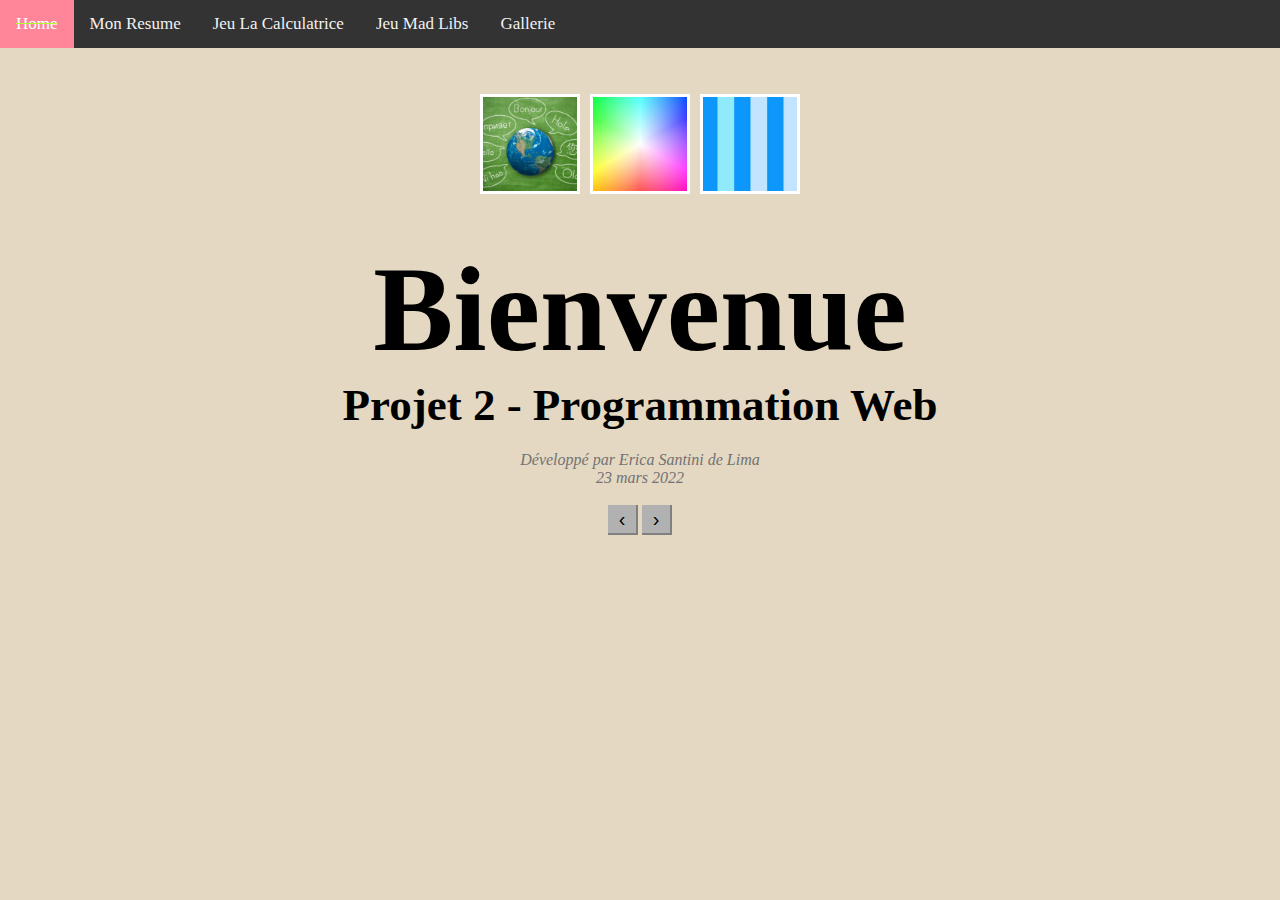
<file: index.html>
<!DOCTYPE html>
<html lang="en">
<head>
    <meta name="viewport" content="width=device-width, initial-scale=1.0">
    <meta http-equiv="Content-Type" content="text/html; charset=utf-8" />
    <link rel="stylesheet" type="text/css" href="style/index-style.css">
    <link rel="stylesheet" type="text/css" href="style/menuBar-style.css">
    <script type="text/javascript" src="scripts/index-script.js"></script>
    <script type="text/javascript" src="scripts/menuBar-script.js"></script>

    <title>Home</title>
    <link rel="icon" type="image/x-icon" href="images/icons/home.ico">
</head>
<body>
    <!-- MENU BAR -->
    <div class="topnav" id="myTopnav">
        <a href="" class="active">Home</a>
        <a href="pages/resume.html">Mon Resume</a>
        <a href="pages/jeu1calculatrice.html">Jeu La Calculatrice</a>
        <a href="pages/form.html">Jeu Mad Libs</a>
        <a href="pages/gallery.html">Gallerie</a>
        <a href="javascript:void(0);" class="icon" onclick="myFunction()">&#9776;</a>
    </div>

    <!-- 3 SQUARE BUTTONS -->
    <table>
        <tr>
            <td>
                <ul type="none">
                    <li>
                        <div class="container">
                            <button id="b1" class="bigButton style0button" onclick="javascript:changeLanguage();"><div class="text">Langage</div><img src="images/lang.jpg">
                                <div class="overlay"></div>
                            </button>
                        </div>
                    </li>
                    <li>
                        <div class="container">
                            <button id="b2" class="bigButton style0button" onclick="javascript:changeBgColor();"><div class="text">Couleur</div><img src="images/color.jpg">
                                <div class="overlay"></div>
                            </button>
                        </div>
                    </li>
                    <li>
                        <div class="container">
                            <button id="b3" class="bigButton style0button" onclick="javascript:changeStyle();"><div class="text">Style</div><img src="images/style.jpg">
                                <div class="overlay"></div>
                            </button>
                        </div>
                    </li>
                </ul>
            </td>
        </tr>
    </table>

    <!-- 3 CLICKABLE TEXT -->
    <table>
        <tr>
            <td>
                <a onclick="javascript:changeText1Color();"><h1 id="text1">Bienvenue</h1></a>
                <a onclick="javascript:changeText2Decoration();"><h2 id="text2">Projet 2 - Programmation Web</h2></a>
                <a onclick="javascript:changeTextColor();"><p id="text3">Développé par Erica Santini de Lima</p><p id="text4">23 mars 2022</p></a>
                <br>
                <!-- LEFT AND RIGHT BUTTONS -->
                <button class="smallButton" onclick="javascript:text34Left();">&#8249;</button>  <button class="smallButton" onclick="javascript:text34Right();">&#8250;</button>
            </td>
        </tr>
    </table>

</body>
</html>
</file>
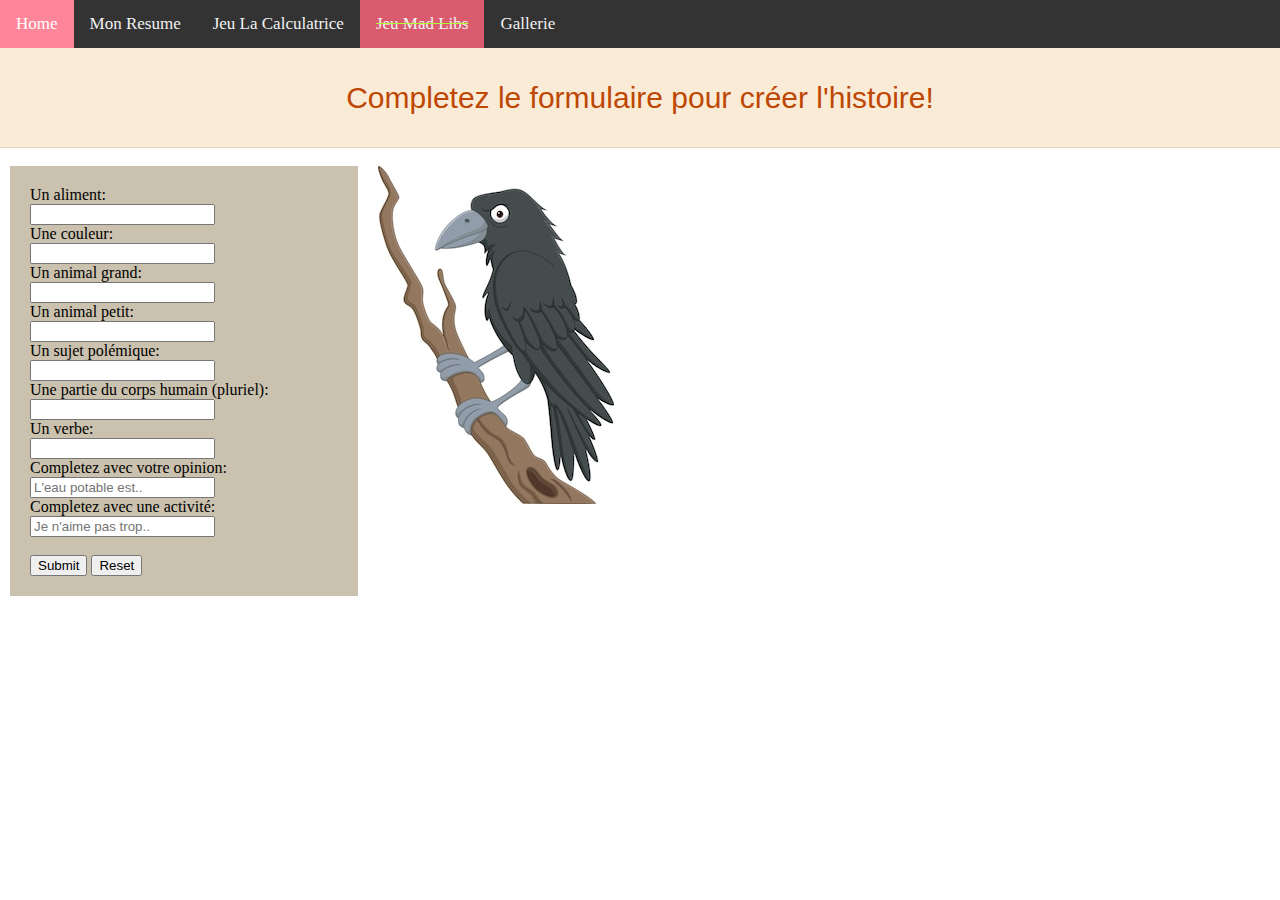
<file: pages/form.html>
<!DOCTYPE html>
<html lang="en">
<head>
    <meta name="viewport" content="width=device-width, initial-scale=1.0">
    <meta http-equiv="Content-Type" content="text/html; charset=utf-8" />
    <link rel="stylesheet" type="text/css" href="../style/form-style.css">
    <link rel="stylesheet" type="text/css" href="../style/menuBar-style.css">
    <script type="text/javascript" src="../scripts/menuBar-script.js"></script>
    <script type="text/javascript" src="../scripts/madlibs.js"></script>

    <title>Mad Libs</title>
    <link rel="icon" type="image/x-icon" href="../images/icons/game2.ico">
</head>
<body>
    <!-- MENU BAR -->
    <div class="topnav" id="myTopnav">
        <a href="../index.html">Home</a>
        <a href="resume.html">Mon Resume</a>
        <a href="jeu1calculatrice.html">Jeu La Calculatrice</a>
        <a href="" class="active">Jeu Mad Libs</a>
        <a href="gallery.html">Gallerie</a>
        <a href="javascript:void(0);" class="icon" onclick="myFunction()">&#9776;</a>
    </div>

    <table>
        <tr>
            <td>Completez le formulaire pour créer l'histoire!</td>
        </tr>
    </table>
    <br>

    <!-- FRAME CONTAINING : Form, Image and Story -->
    <mainFrame>
        <form>
            <label>Un aliment:</label><br><input type="text" id="answer1" required><br>
            <label>Une couleur:</label><br><input type="text" id="answer2" required><br>
            <label>Un animal grand:</label><br><input type="text" id="answer3" required><br>
            <label>Un animal petit:</label><br><input type="text" id="answer4" required><br>
            <label>Un sujet polémique:</label><br><input type="text" id="answer5" required><br>
            <label>Une partie du corps humain (pluriel):</label><br><input type="text" id="answer6" required><br>
            <label>Un verbe:</label><br><input type="text" id="answer7" required><br>
            <label>Completez avec votre opinion:</label><br><input type="text" id="answer8" required placeholder="L'eau potable est.."><br>
            <label>Completez avec une activité:</label><br><input type="text" id="answer9" required placeholder="Je n'aime pas trop.."><br><br>
            <input type="button" value="Submit" onclick="getAnswers()">
            <input type="button" value="Reset" onclick="clearAll()">
        </form>

        <img src="../images/crow.jpg">
        <div class="storyFrame">
            <div id="finalstory"></div>
        </div>
    </mainFrame>
    
    <br><br>
</body>
</html>
</file>
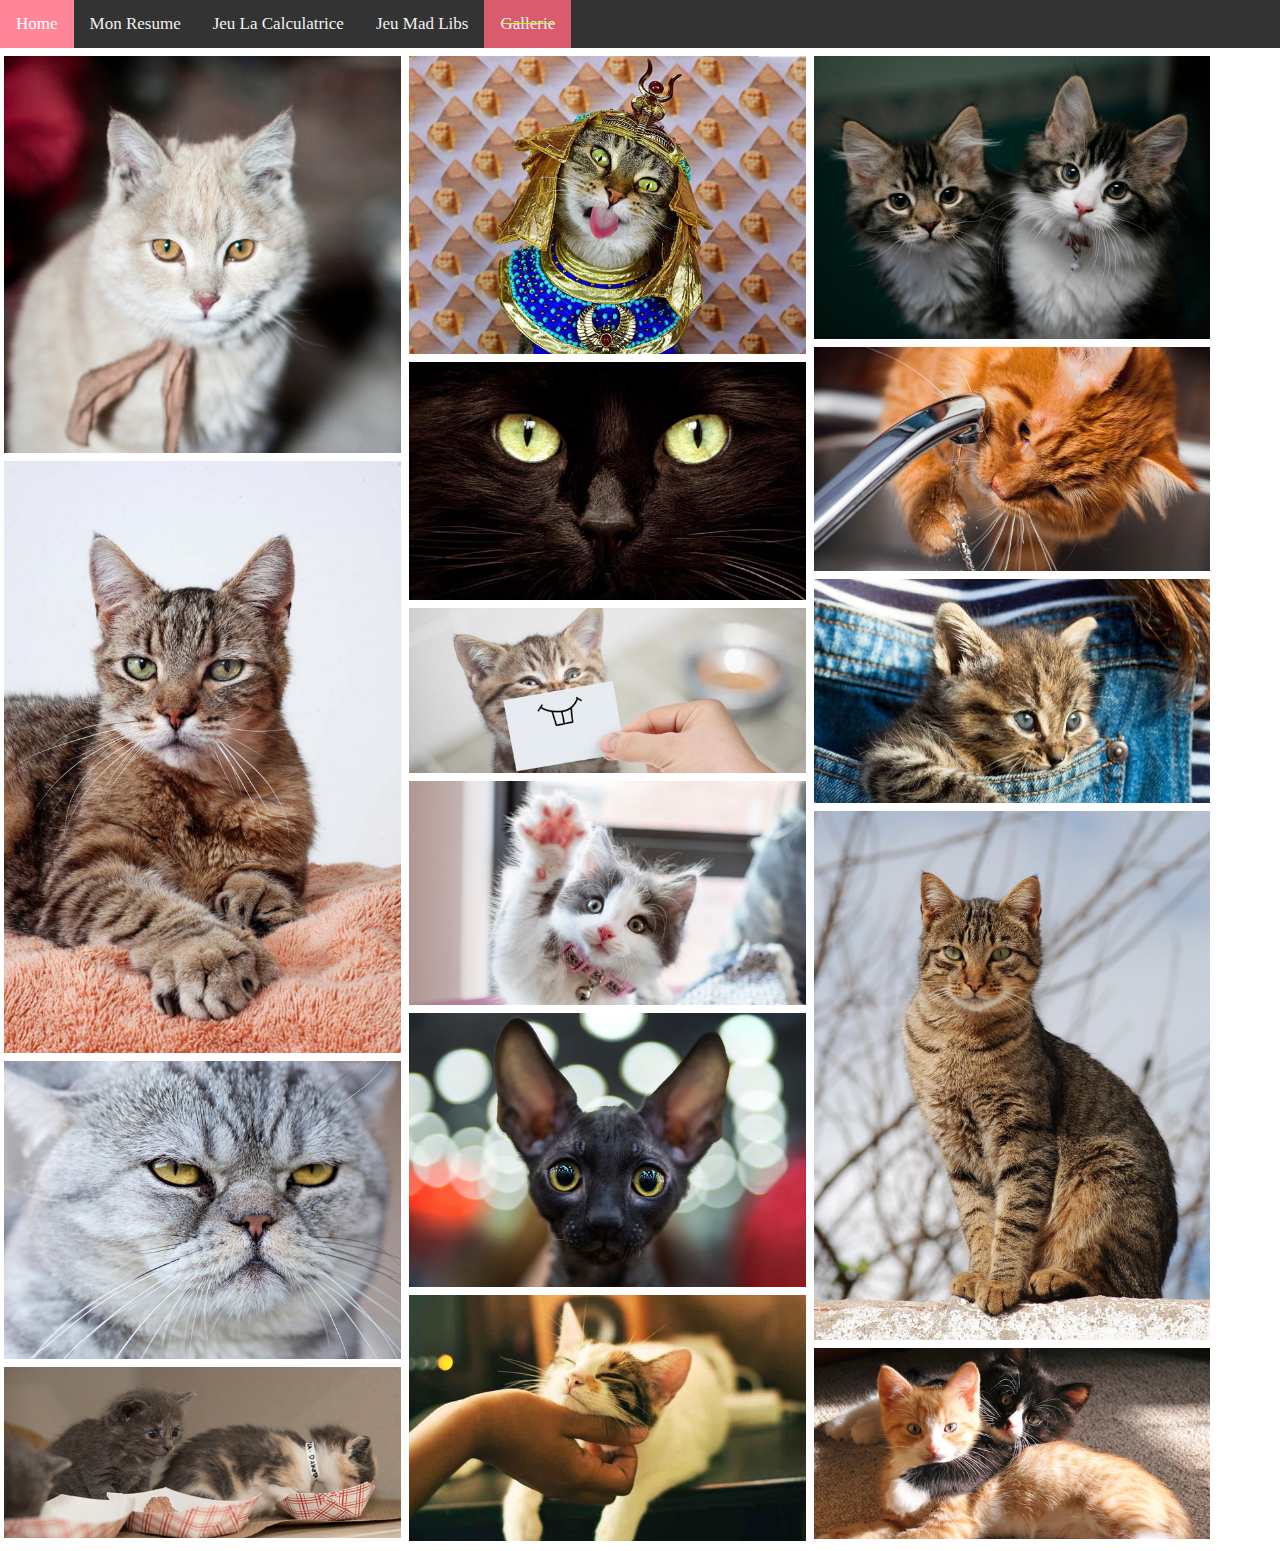
<file: pages/gallery.html>
<!DOCTYPE html>
<html lang="en">
<head>
    <meta name="viewport" content="width=device-width, initial-scale=1.0">
    <meta http-equiv="Content-Type" content="text/html; charset=utf-8" />
    <link rel="stylesheet" type="text/css" href="../style/gallery-style.css">
    <link rel="stylesheet" type="text/css" href="../style/menuBar-style.css">
    <script type="text/javascript" src="../scripts/menuBar-script.js"></script>

    <link rel="icon" type="image/x-icon" href="../images/icons/gallery.ico">
    <title>Gallerie</title>
</head>
<body>
    <!-- MENU BAR -->
    <div class="topnav" id="myTopnav">
        <a href="../index.html">Home</a>
        <a href="resume.html">Mon Resume</a>
        <a href="jeu1calculatrice.html">Jeu La Calculatrice</a>
        <a href="form.html">Jeu Mad Libs</a>
        <a href="" class="active">Gallerie</a>
        <a href="javascript:void(0);" class="icon" onclick="myFunction()">&#9776;</a>
    </div>

    <div class="row">
        <div class="column">
            <img src="../images/cat1.jpg">
            <img src="../images/cat2.jpg">
            <img src="../images/cat4.jpg">
            <img src="../images/cat3.jpg">
        </div>
        <div class="column">
            <img src="../images/cat8.jpg">
            <img src="../images/cat9.jpg">
            <img src="../images/cat10.jpg">
            <img src="../images/cat11.jpg">
            <img src="../images/cat12.jpg">
            <img src="../images/cat18.jpg">
        </div>
        <div class="column">
            <img src="../images/cat14.jpg">
            <img src="../images/cat15.jpg">
            <img src="../images/cat16.jpg">
            <img src="../images/cat17.jpg">
            <img src="../images/cat13.jpg">
        </div>
    </div>
      
</body>
</html>
</file>
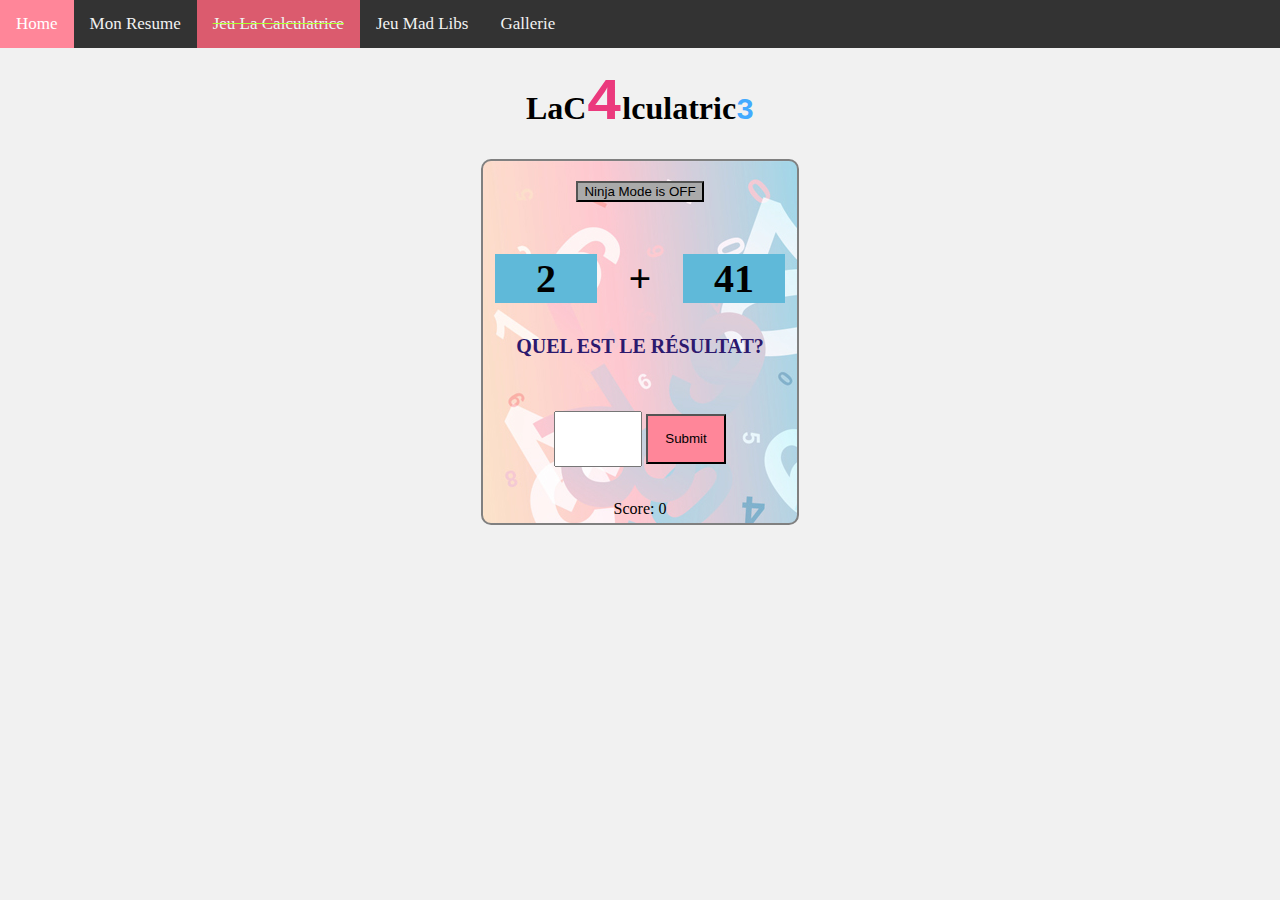
<file: pages/jeu1calculatrice.html>
<!DOCTYPE html>
<html lang="en">
<head>
    <meta name="viewport" content="width=device-width, initial-scale=1.0">
    <meta http-equiv="Content-Type" content="text/html; charset=utf-8" />
    <meta charset="UTF-8">
    <link rel="stylesheet" type="text/css" href="../style/jeu1calculatrice-style.css">
    <link rel="stylesheet" type="text/css" href="../style/menuBar-style.css">
    <script type="text/javascript" src="../scripts/menuBar-script.js"></script>
    <script type="text/javascript" src="../scripts/calculator.js"></script>

    <link rel="icon" type="image/x-icon" href="../images/icons/game1.ico">
    <title>La Calculatrice</title>
</head>
<body>
    <!-- MENU BAR -->
    <div class="topnav" id="myTopnav">
        <a href="../index.html">Home</a>
        <a href="resume.html">Mon Resume</a>
        <a href="" class="active">Jeu La Calculatrice</a>
        <a href="form.html">Jeu Mad Libs</a>
        <a href="gallery.html">Gallerie</a>
        <a href="javascript:void(0);" class="icon" onclick="myFunction()">&#9776;</a>
    </div>
      
    <!-- TITLE -->
    <h1>LaC<number>4</number>lculatric<blue>3</blue></h1>
     
    <!-- BODY OF THE CALCULATOR -->
    <div class="mainFrame">

        <button id="ninjaMode" onclick="switchMode()" title="Activez pour faire aussi la SOUSTRACTION et la MULTIPLICATION">Ninja Mode is OFF</button>

        <table>
            <tr>
                <th>
                    <div id="firstNumberHere">
                        <script type = "text/javascript">firstNumber();</script>
                    </div>   
                </th>
                <td id="operation"><element>+</element></td>
                <th>
                    <div id="secondNumberHere">
                        <script type = "text/javascript">secondNumber();</script>
                    </div>
                </th>
            </tr>
        </table>

        <question>QUEL EST LE RÉSULTAT?</question>

        <br>
        <table>
            <tr>
                <td>
                    <input type="text" id="answer" maxlength="5">
                </td>
                <td>
                    <input type="button" class="submitButton" value="Submit" onclick="checkResult(num1, num2)" onsubmit="checkResult()">
                </td>
            </tr>
        </table>
    
        <div id="score">Score: 0</div>
    </div>

    <br>
    <div id="theresult"></div>
</body>
</html>
</file>
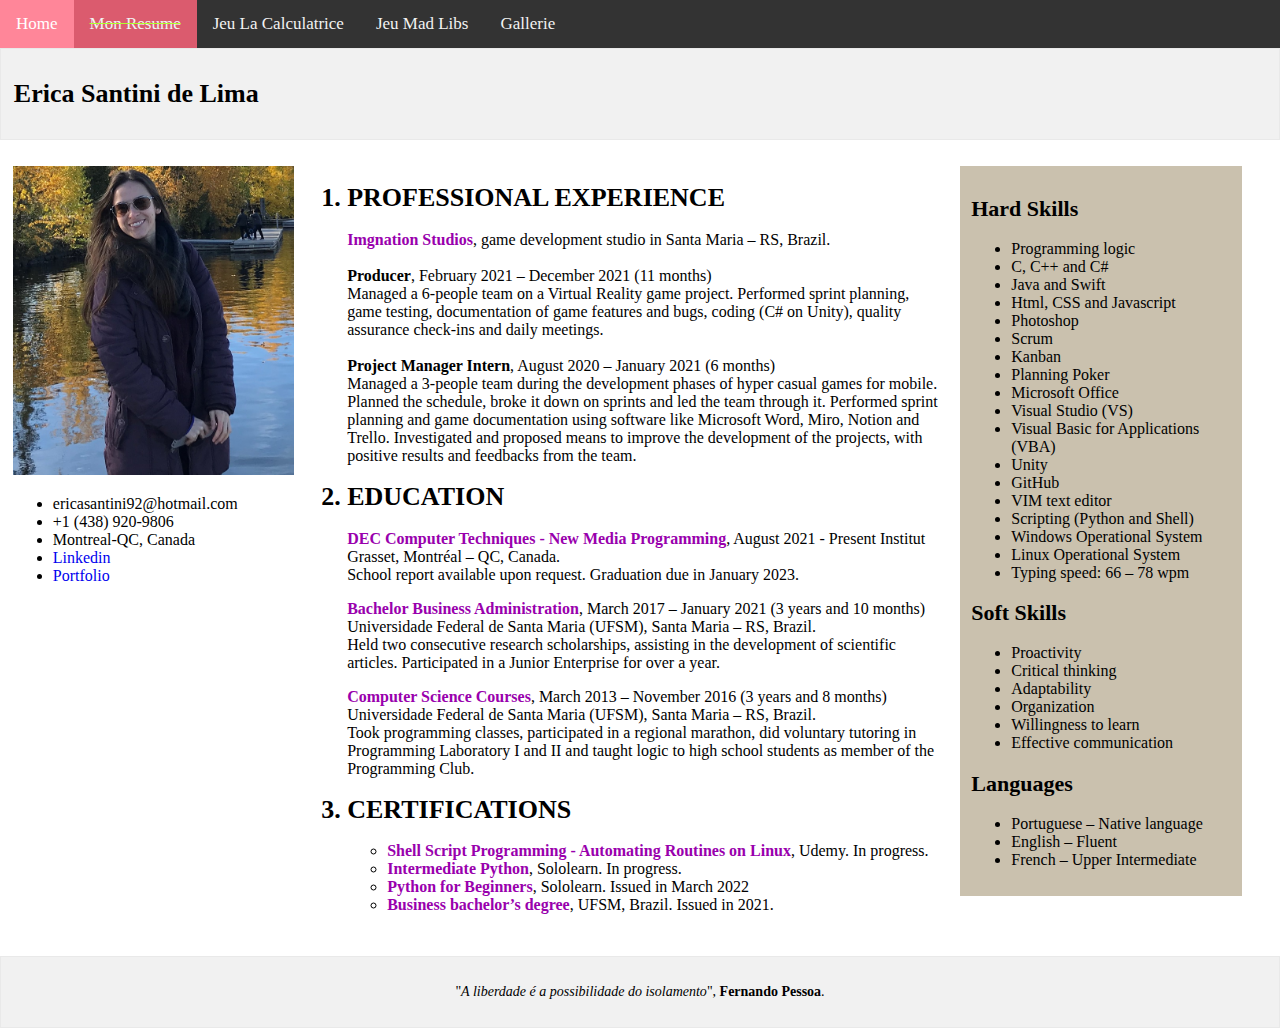
<file: pages/resume.html>
<!DOCTYPE html>
<html lang="en">
<head>
    <meta name="viewport" content="width=device-width, initial-scale=1.0">
    <meta http-equiv="Content-Type" content="text/html; charset=utf-8" />
    <link rel="stylesheet" type="text/css" href="../style/resume-style.css">
    <link rel="stylesheet" type="text/css" href="../style/menuBar-style.css">
    <script type="text/javascript" src="../scripts/menuBar-script.js"></script>

    <link rel="icon" type="image/x-icon" href="../images/icons/resume.ico">
    <title>Resume</title>
</head>
<body>
    <!-- MENU BAR -->
    <div class="topnav" id="myTopnav">
        <a href="../index.html">Home</a>
        <a href="" class="active">Mon Resume</a>
        <a href="jeu1calculatrice.html">Jeu La Calculatrice</a>
        <a href="form.html">Jeu Mad Libs</a>
        <a href="gallery.html">Gallerie</a>
        <a href="javascript:void(0);" class="icon" onclick="myFunction()">&#9776;</a>
    </div>

    <!-- CONTAINER FOR THE CONTENT -->
    <div class="gridcontainer">
        <div class="gridwrapper">
            <div class="gridbox gridheader">
                <div class="header"><h1>Erica Santini de Lima</h1></div>
            </div>
            <!-- BOX CONTAINING : PHOTO AND CONTACT INFORMATION -->
            <div class="gridbox gridmenu">
                <img src="../images/profile.jpg" alt="Pulpit rock" width="100%" height="">
                <ul>
                    <li>ericasantini92@hotmail.com</li>
                    <li>+1 (438) 920-9806</li>
                    <li>Montreal-QC, Canada</li>
                    <li><a href="https://linkedin.com/in/santinidelima/" target="_blank">Linkedin</a></li>
                    <li><a href="https://kikasantini.github.io/projects/" target="_blank">Portfolio</a></li>
                </ul>
            </div>
            <!-- MIDDLE BOX CONTAINING : PROFESSIONAL EXPERIENCE, EDUCATION AND CERTIFICATES -->
            <div class="gridbox gridmain">
                <div class="main">
                    <ol>
                        <h1><li>PROFESSIONAL EXPERIENCE</li></h1>
                        <blue>Imgnation Studios</blue>, game development studio in Santa Maria – RS, Brazil.<br><br>
                        
                        <b>Producer</b>, February 2021 – December 2021 (11 months)
                        <br>Managed a 6-people team on a Virtual Reality game project. Performed sprint planning, game testing,
                        documentation of game features and bugs, coding (C# on Unity), quality assurance check-ins and daily meetings.
                    
                        <br><br>
                        <b>Project Manager Intern</b>, August 2020 – January 2021 (6 months)
                        <br>Managed a 3-people team during the development phases of hyper casual games for mobile. Planned the
                        schedule, broke it down on sprints and led the team through it. Performed sprint planning and game
                        documentation using software like Microsoft Word, Miro, Notion and Trello. Investigated and proposed means to
                        improve the development of the projects, with positive results and feedbacks from the team.
                            
                        <h1><li>EDUCATION</li></h1>
                        <p>
                            <blue>DEC Computer Techniques - New Media Programming</blue>, August 2021 - Present
                            Institut Grasset, Montréal – QC, Canada.<br>
                            School report available upon request. Graduation due in January 2023.
                        </p>
                        <p>
                            <blue>Bachelor Business Administration</blue>, March 2017 – January 2021 (3 years and 10 months)
                            Universidade Federal de Santa Maria (UFSM), Santa Maria – RS, Brazil.<br>
                            Held two consecutive research scholarships, assisting in the development of scientific articles. Participated in a
                            Junior Enterprise for over a year.
                        
                        </p>
                        <p>
                            <blue>Computer Science Courses</blue>, March 2013 – November 2016 (3 years and 8 months)
                            Universidade Federal de Santa Maria (UFSM), Santa Maria – RS, Brazil.<br>
                            Took programming classes, participated in a regional marathon, did voluntary tutoring in Programming Laboratory
                            I and II and taught logic to high school students as member of the Programming Club.
                        </p>

                        <h1><li>CERTIFICATIONS</li></h1>
                        <p>
                            <ul class="noPadding">
                                <li><blue>Shell Script Programming - Automating Routines on Linux</blue>, Udemy. In progress.</li>
                                <li><blue>Intermediate Python</blue>, Sololearn. In progress.</li>
                                <li><blue>Python for Beginners</blue>, Sololearn. Issued in March 2022</li>
                                <li><blue>Business bachelor’s degree</blue>, UFSM, Brazil. Issued in 2021.</li>
                            </ul>
                        </p>
                    </ol>
                </div>
            </div>
            
            <!-- BOX CONTAINING : SKILLS AND LANGUAGES -->
            <div class="gridbox gridright">
                <div class="right">
                    <h2>Hard Skills</h2>
                    <p>
                        <ul>
                            <li>Programming logic</li>
                            <li>C, C++ and C#</li>
                            <li>Java and Swift</li>
                            <li>Html, CSS and Javascript</li>
                            <li>Photoshop</li>
                            <li>Scrum</li>
                            <li>Kanban</li>
                            <li>Planning Poker</li>
                            <li>Microsoft Office</li>
                            <li>Visual Studio (VS)</li>
                            <li>Visual Basic for Applications (VBA)</li>
                            <li>Unity</li>
                            <li>GitHub</li>
                            <li>VIM text editor</li>
                            <li>Scripting (Python and Shell)</li>
                            <li>Windows Operational System</li>
                            <li>Linux Operational System</li>
                            <li>Typing speed: 66 – 78 wpm</li>
                        </ul>
                    </p>
                    <h2>Soft Skills</h2>
                    <p>
                        <ul>
                            <li>Proactivity</li>
                            <li>Critical thinking</li>
                            <li>Adaptability</li>
                            <li>Organization</li>
                            <li>Willingness to learn</li>
                            <li>Effective communication</li>
                        </ul>
                    </p>
                    <h2>Languages</h2>
                    <p>
                        <ul>
                            <li>Portuguese – Native language</li>
                            <li>English – Fluent</li>
                            <li>French – Upper Intermediate</li>
                        </ul>
                    </p>
                </div>
            </div>
            
            <!-- FOOTER -->
            <div class="gridbox gridfooter">
                <div class="footer">
                    <p>"<i>A liberdade é a possibilidade do isolamento</i>", <b>Fernando Pessoa</b>.</p>
                </div>
            </div>
        </div>
    </div>

</body>
</html>
</file>
<file: style/index-style.css>
/* DEFAULT settings : Big screen (Desktop) */

body { background-color: #e4d8c2;}

table {
    padding-top: 30px;
    border-spacing: 0px;
    margin: auto;
}

img {
    width: 100%;
    margin: 0;
    padding: 0;
}

td {
    width: fit-content;
    text-align: center;
    padding: 0px;
}

.bigButton {
    margin: 0;
    padding: 0;
    width: 100px;
    height: 100px;
    margin: auto;
}

.container { position: relative; width: 100%;}

.overlay {
    position: absolute;
    top: 0;
    bottom: 0;
    left: 0;
    right: 0;
    height: 100%;
    width: 100%;
    opacity: 0;
    transition: .5s ease;
    background-color: #000000;
}

p {
    background-color: none;
    width: fit-content;
    margin: auto;
}

.text {
    color: white;
    font-size: 20px;
    position: absolute;
    top: 50%;
    left: 50%;
    transform: translate(-50%, -50%);
    text-align: center;
    opacity: 0;
    z-index: 10;
}

.bigButton:hover .overlay { opacity: .5;}
.bigButton:hover .text { opacity: 1;}

.style0button { border: 3px solid white;}
.style1button { border: 3px solid black;}
.style2button { border: 5px double black;}
.style3button { border: 6px groove rgb(201, 95, 8);}
.style4button { border: 3px solid rgb(105, 0, 153);}
.style5button { border: none;}

h1 {
    font-family: 'Segoe UI';
    font-size: 120px;
    margin: auto;
}

h2 {
    font-size: 45px;
    margin: auto;
    padding-bottom: 20px;
}

p { font-style: italic; color: #727272;}
ul { padding: 0; display: flex;}
li { padding-left: 5px; padding-right: 5px;}

.smallButton {
    width: 30px;
    height: 30px;
    background-color: #b1b1b1;
    border: solid grey;
    border-width: 0 2px 2px 0;
    margin: 0;
    padding: 0;
    font-size: 20px;
}

.smallButton:hover { background-color: #ffb46d;}
.smallButton:active { background-color: #c9925f;}

/* My phone screen OR small screen */
@media (aspect-ratio: 20/9), (max-width: 500px) {
    table { padding-top: 20px;}
    h1 { font-size: 60px;}
    h2 { font-size: 25px;}
}

/* Medium screen */
@media (min-width: 501px) and (max-width: 800px) {
    table { padding-top: 30px;}
    h1 { font-size: 80px;}
    h2 { font-size: 35px;}
}
</file>
<file: style/menuBar-style.css>
/* DEFAULT settings : Big screen (Desktop) */

body { margin: 0; font-family: 'Segoe UI';}
a { text-decoration: none;}

.topnav { background-color: #333; overflow: hidden;}  
.topnav a { /* Links on Menu Bar */
  float: left;
  display: block;
  color: #f2f2f2;
  text-align: center;
  padding: 14px 16px;
  font-size: 17px;
}

.active {
  background-color: #db5b6e;
  color: white;
  text-decoration:line-through greenyellow;
}

.topnav .icon { display: none;} /* Icon (small screen) */
.topnav a:hover { background-color: #ff8699; color: white;}

/* My phone screen */
@media screen and (aspect-ratio: 20/9) {
  .topnav.responsive {position: relative;}
  .topnav.responsive a.icon {
    position: absolute;
    right: 0;
    top: 0;
  }
  .topnav.responsive a {
    float: none;
    display: block;
    text-align: left;
  }
}

/* All small screens < 600px */
@media screen and (max-width: 600px) {
  /* Hides all BUT "Home", shows icon */
  .topnav a:not(:first-child) { display: none;}
  .topnav a.icon { float: right; display: block;}

  /* Adding the "responsive" class */
  .topnav.responsive {position: relative;}
  .topnav.responsive a.icon {
    position: absolute;
    right: 0;
    top: 0;
  }
  .topnav.responsive a {
    float: none;
    display: block;
    text-align: left;
  }
}
</file>
<file: style/form-style.css>
/* DEFAULT settings : Big screen (Desktop) */

mainFrame { display: flex;} /* contains the form, the image and the story */
img { height: 100%; padding-left: 20px;}

table {
    width: 100%;
    height: 100px;
    background-color: antiquewhite;
    font-family:'Segoe UI', Tahoma, Geneva, Verdana, sans-serif;
    font-size: 30px;
    color: rgb(190, 72, 3);
    text-align: center;
    border-bottom: 1px solid rgb(228, 211, 189);
}

form {
    background-color: #cac1ae;
    width: 25%;
    margin-left: 10px;
    padding: 20px;
}

.storyFrame {
    padding-left: 50px;    
    font-size: 22px;
    width: 50%;
}

tag {
    background-color: aquamarine;
    font-weight: bold;
    font-size: 26px;
}

activateCaps { text-transform: uppercase;}
speech { color: #4d00db; font-style: italic;} /* #3e00b3 */

/* My phone screen OR small screen */
@media (aspect-ratio: 20/9), (max-width: 500px) {
    
    mainFrame { display: grid;}
    img { display: none;}
    table { font-size: 18px; height: 60px;}

    form { width: 85%;}
    .storyFrame {
        padding: 0;
        margin: 10px;
        width: 95%;
        font-size: 18px;
    }
}

/* Medium screen */
@media (min-width: 501px) and (max-width: 800px) {
    
    img { display: none;}
    table { font-size: 20px; height: 70px;}
    form { width: 40%;}
    .storyFrame {
        padding: 0;
        margin: 10px;
        width: 50%;
        font-size: 16px;
    }
}
</file>
<file: style/gallery-style.css>
/* DEFAULT settings : Big screen (Desktop) and medium screen */

.row {
    display: flex;
    flex-wrap: wrap;
    margin-bottom: 10px;
}

.column { max-width: 31%; padding: 0 4px;}

.column img {
    margin-top: 8px;
    vertical-align: middle;
    width: 100%;
}

/* My phone screen OR small screen */
@media (aspect-ratio: 20/9), (max-width: 500px) {
    .column { max-width: 100%;}
}
</file>
<file: style/jeu1calculatrice-style.css>
/* DEFAULT settings : Big screen (Desktop) */

body { text-align: center; background-color: #f1f1f1;}
button { background-color: #aaaaaa;}

correct {
    color: rgb(18, 180, 18);
    font-size: 30px;
    font-weight: bold;
}

incorrect {
    color: rgb(240, 4, 4);
    font-size: 30px;
    font-weight: bold;
}

table {
    align-self: center;
    text-align: center;
    margin-top: 50px;
    margin-bottom: 30px;
    margin-left: auto;
    margin-right: auto;
}

element { font-size: 40px; font-weight: bold;}
th { background-color: #5fb9d9; width: 100px;}
td { width: 80px;}

question {
    color: rgb(44, 25, 110);
    font-size: 20px;
    font-weight: bold;
}

input[type=text] {
    width: 80px;
    height: 50px;
    font-size: 30px;
}

.submitButton {
    background-color: #ff8699;
    width: 80px;
    height: 50px;
}

.submitButton:hover { background-color: #f8a2b0;}
.submitButton:active { background-color: #e59ca8;}

.mainFrame {
    background-image: url('../images/bg1.jpg');
    width: fit-content;
    margin: auto;
    padding-top: 20px;
    padding-bottom: 5px;
    padding-left: 10px;
    padding-right: 10px;
    border-radius: 10px;
    border: 2px grey solid;
}

number {
    color: rgb(235, 57, 125);
    font-family:'Courier New', Courier, monospace;
    font-size: 60px;
    font-weight: 700;
}

blue {
    color: rgb(66, 170, 255);
    font-family:'Courier New', Courier, monospace;
    font-size: 30px;
    font-weight: bold;
}

bad {
    color: red;
    font-weight: bold;
}

/* My phone screen OR small screen */
@media (aspect-ratio: 20/9), (max-width: 500px) {
    /* No changes on small screen */
    .mainFrame { background-image: none; border: none; padding-top: 10px;}
    body { background-image: url('../images/bg1.jpg');}
    number {font-size: 40px;}

    element { font-size: 50px; font-weight: bold;}
    th { background-color: #5fb9d9; width: 100px; height: 80px;}
    td { width: 60px;}
}

/* Medium screen */
@media (min-width: 501px) and (max-width: 800px) {
    /* No changes on medium screen */
}
</file>
<file: style/resume-style.css>
/* DEFAULT settings : Big screen (Desktop) */

h1 { font-size: 1.625em;}
h2 { font-size: 1.375em;}

.header {
    padding: 1%;
    background-color: #f1f1f1;
    border: 1px solid #e9e9e9;
}

.right { padding: 4%; background-color: #cac1ae;}

.footer {
    padding: 1%;
    text-align: center;
    background-color: #f1f1f1;
    border: 1px solid #e9e9e9;
    font-size: 14px;
}

.gridcontainer {width: 100%;}
.gridwrapper { overflow: hidden;}

.gridbox {
    margin-bottom: 2%;
    margin-right: 1%;
    float: left;
}

.gridheader { width: 100%;}
.gridmenu { width: 22%; margin-left: 1%;}
.gridmain { width: 50%;}
.gridright { width: 22%; margin-right: 1%;}
.gridfooter { width: 100%; margin-bottom: 0;}

blue { color: rgb(153, 0, 173); font-weight: bold;}

/* My phone screen OR small screen */
@media (aspect-ratio: 20/9), (max-width: 500px) {
    
    .gridbox { margin-right: 0; float: left;}

    .gridmenu {width: 98%;}
    .gridmain {width: 100%;}
    .gridright {width: 100%;}

    .main {padding: 1%;}
    .right {padding: 1%; margin-left: 1%; margin-right: 1%;}
    
    h1 { font-size: 1.325em;}
    ul { padding-left: 10%;}
    h2 { margin-left: 10px;}
    .noPadding { padding-left: 0%; list-style-type: none;}
}

/* Medium screen */
@media (min-width: 501px) and (max-width: 900px) {

    .gridbox { margin-right: 0; float: left;} /* contains: grid_MENU, grid_MAIN, grid_RIGHT, header and footer */

    .gridmenu {width: 30%;}
    .gridmain {width: 68%; margin-top: 0;}
    .gridright {width: 100%;}

    .main {padding: 1%;}
    .right {padding: 1%; margin-left: 1%; margin-right: 1%; columns: 2;}
    
    h1 { font-size: 1.325em;}
    ul { padding-left: 10%;}
    h2 { margin-left: 10px;}
    .noPadding { padding-left: 0%; list-style-type: none;}
}
</file>
